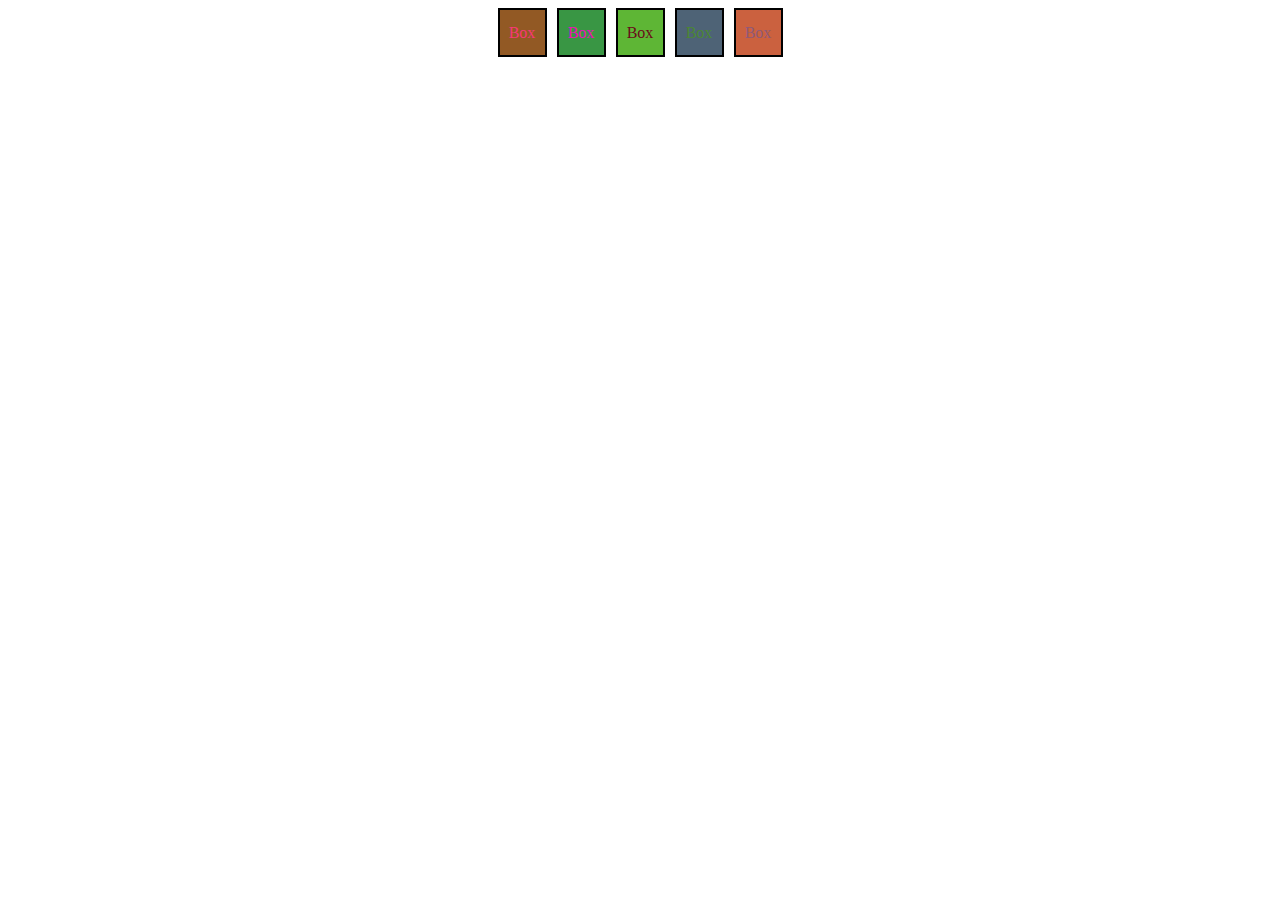
<file: Exercise 12/index.html>
<!DOCTYPE html>
<html lang="en">
<head>
    <meta charset="UTF-8">
    <meta name="viewport" content="width=device-width, initial-scale=1.0">
    <title>Document</title>
    <link rel="stylesheet" href="style.css">
</head>
<body>
    <div class="container">
        <div id='box1' class="box">Box</div>
        <div id='box2' class="box">Box</div>
        <div id='box3' class="box">Box</div>
        <div id='box4' class="box">Box</div>
        <div id='box5' class="box">Box</div>
    </div>   

    <script src="script.js"></script>
</body>
</html>
</file>
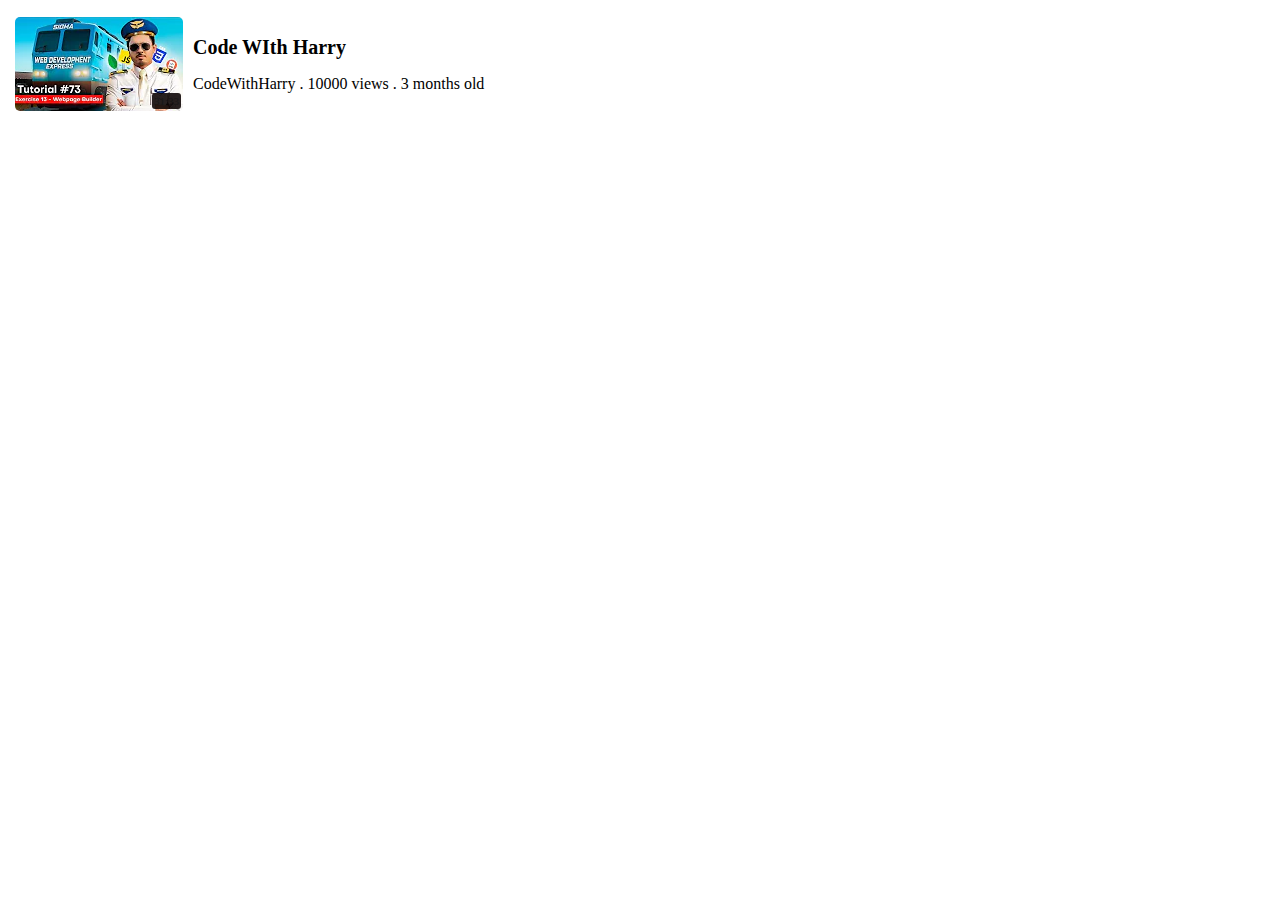
<file: Exercise 13/index.html>
<!DOCTYPE html>
<html lang="en">
<head>
    <meta charset="UTF-8">
    <meta name="viewport" content="width=device-width, initial-scale=1.0">
    <title>Document</title>
    <link rel="stylesheet" href="style.css">
</head>
<body>
    <!-- <button onclick="createCard()">Try It</button> -->
    <div class="container">
        
    </div>
    <script src="script.js"></script>
</body>
</html>
</file>
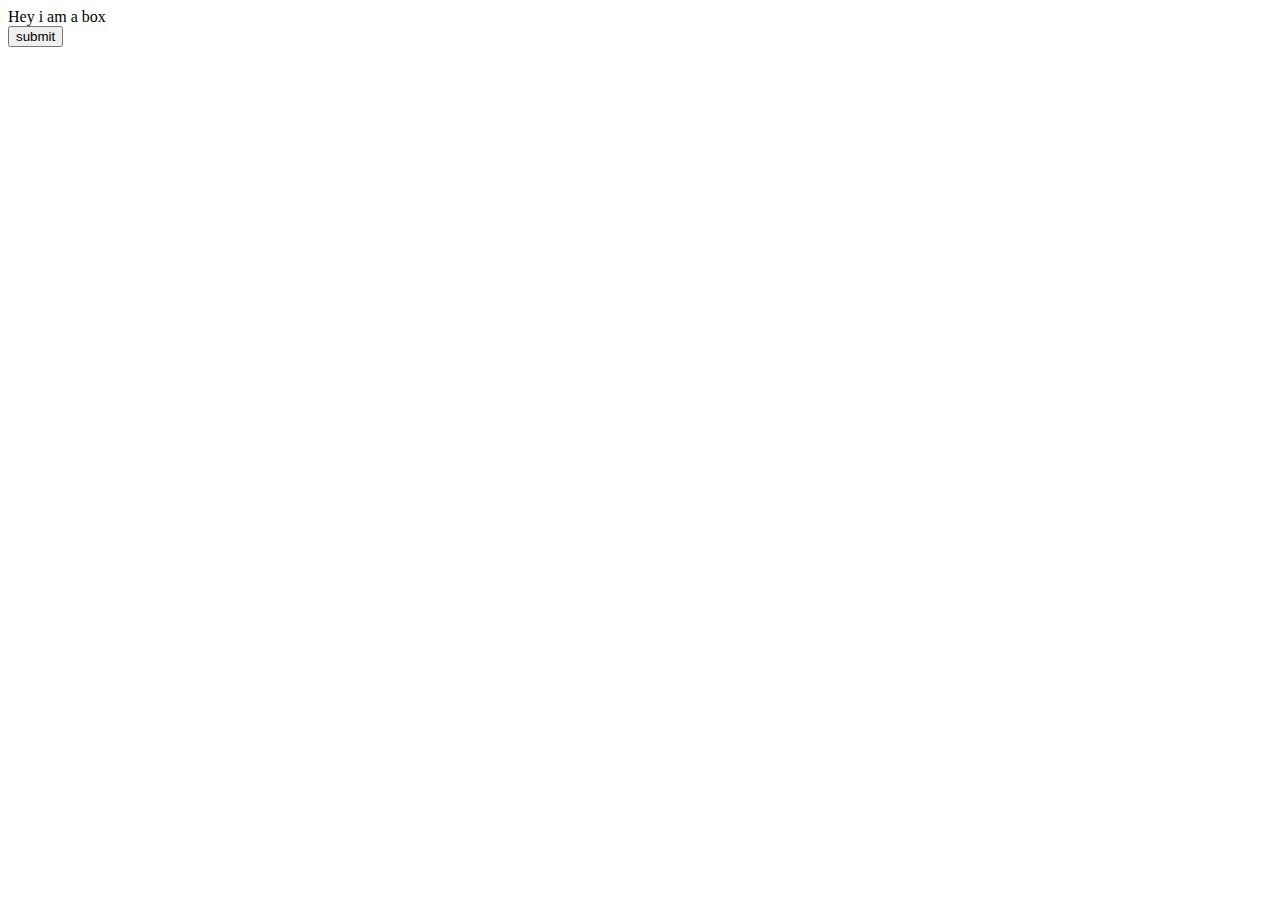
<file: Intro to JS/index.html>
<!DOCTYPE html>
<html lang="en">
<head>
    <meta charset="UTF-8">
    <meta name="viewport" content="width=device-width, initial-scale=1.0">
    <title>JavaScript Introduction</title>
</head>
<body>
    <div class="box">
        Hey i am a box
    </div>
    <button>submit</button>

    <script src="script.js"></script>
</body>
</html>
</file>
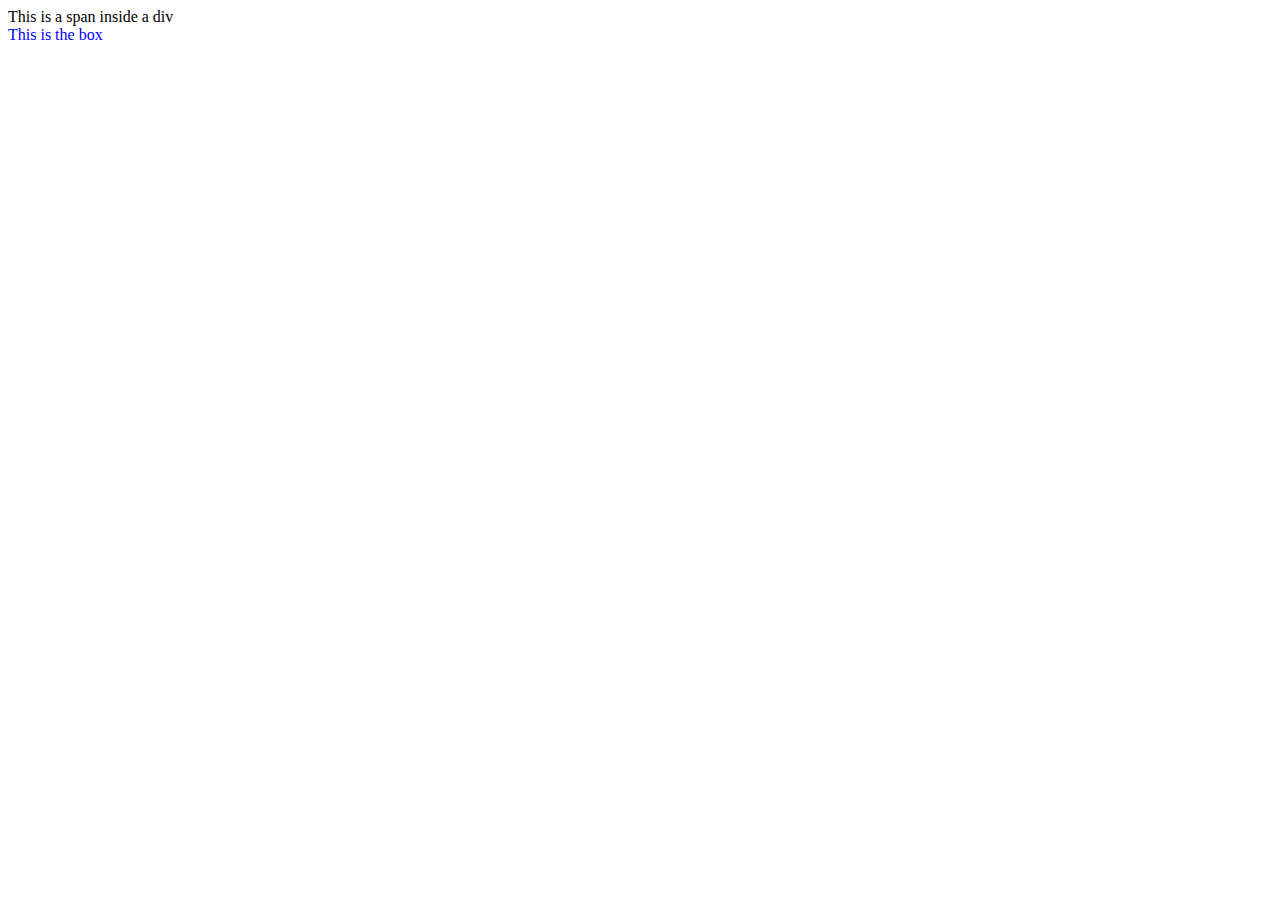
<file: JS Insert and Remove/index.html>
<!DOCTYPE html>
<html lang="en">
<head>
    <meta charset="UTF-8">
    <meta name="viewport" content="width=device-width, initial-scale=1.0">
    <title>Document</title>
    <link rel="stylesheet" href="style.css">
</head>
<body>
    <div class="container">
        <div class="box" style="color: blue">This is the box</div>
    </div>
    <script src="script.js"></script>
</body>
</html>
</file>
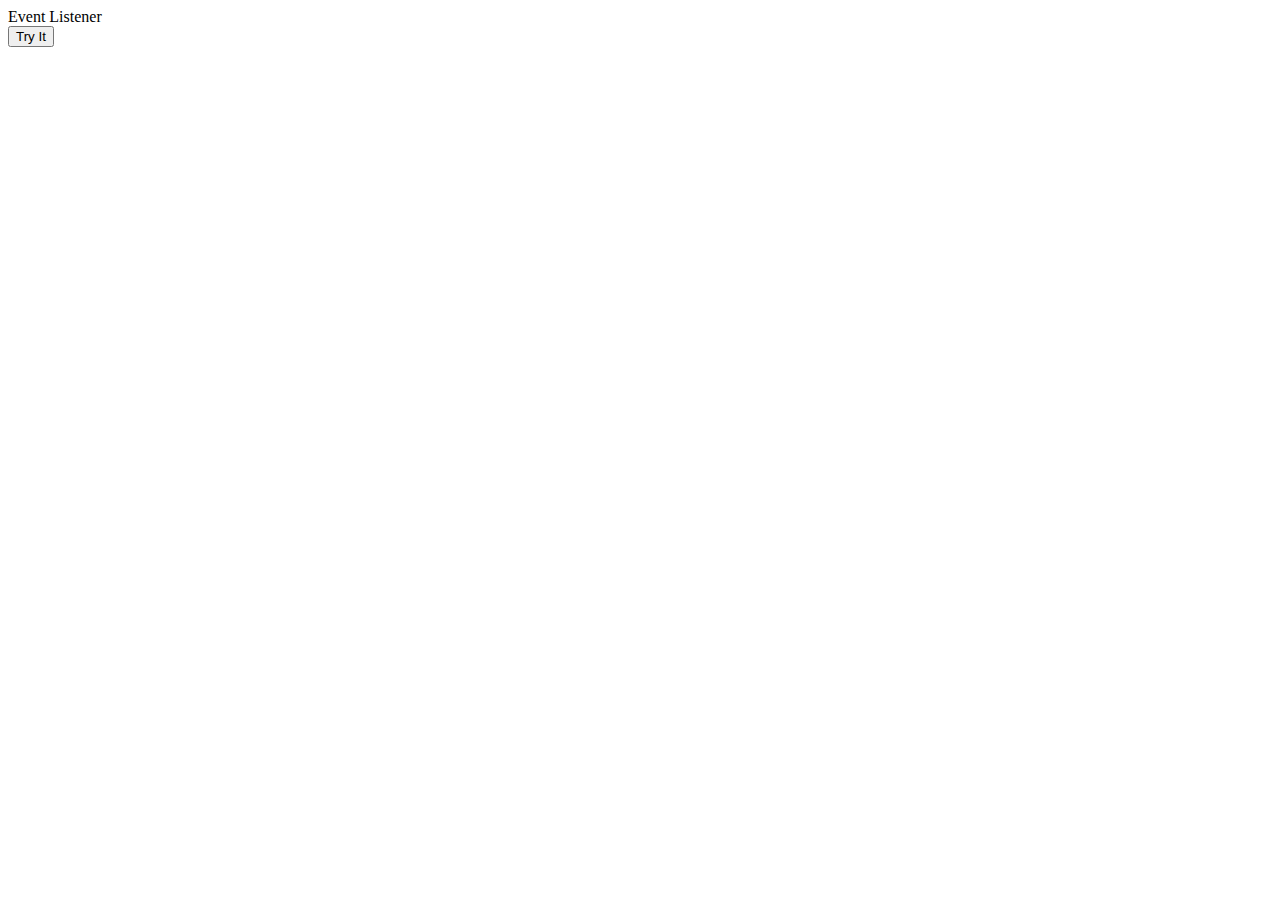
<file: JS Practice Set DOM/index.html>
<!DOCTYPE html>
<html lang="en">
<head>
    <meta charset="UTF-8">
    <meta name="viewport" content="width=device-width, initial-scale=1.0">
    <title>Document</title>
    <link rel="stylesheet" href="style.css">
</head>
<body>
    <!-- <button onclick="showAlert()">Try it</button>
    <button onclick="showAlert()">Try it</button> -->
    <!-- <div>My Favourite Bookmarks</div>
    <div class="bookmarks">
    <a href="https://google.com">Google</a>
    <a href="https://facebook.com">Facebook</a>
    <a href="https://youtube.com">Youtube</a>
    <a href="https://stackoverflow.com/">StackOverflow</a>
    </div> -->
    <div>Event Listener</div>
    <button id="myBtn">Try It</button>
    
    <script src="script.js"></script>
</body>
</html>
</file>
<file: Exercise 12/style.css>
.container{
    display:flex;
    justify-content: center;
    align-items: center;
    gap: 10px;
}

.box{
    display: flex;
    justify-content: center;
    align-items: center;
    height: 45px;
    width: 45px;
    border: 2px solid black;
}
</file>
<file: Exercise 13/style.css>
.card{
    display: flex;
    /* justify-content: center; */
    align-items: center;
    width: 700px;
    border: 2px solid white;
    gap: 10px;
    padding: 5px;
    border-radius: 10px;
    margin-top: 10px;
}
.image img{
    border-radius: 5px;}
.image{
    position: relative;
}

.card .image .capsule{
    position:absolute;
    bottom: 6px;
    right: 2px;
    border-radius: 3px;
    font-size: 11px;
    background-color: rgb(17, 9, 9);
    padding: 2px;
    opacity: 0.9;
}
.card .text h1{
    font-size: 20px;
}
</file>
<file: JS Insert and Remove/style.css>
/* .box{
    color: blue;
} */
.red{
    color: red;
}
</file>
<file: JS Practice Set DOM/style.css>
/* button{
    height: 30px;
    width: 70px;
    padding: 40px;
    margin: 40px;
    color: white;
    background-color: blue;
    border-radius: 5px;
} */
/* .bookmarks a{
    display: flex;
    text-decoration: none;
}
.bookmarks a:hover{
    text-decoration: dotted;
}  */
</file>
